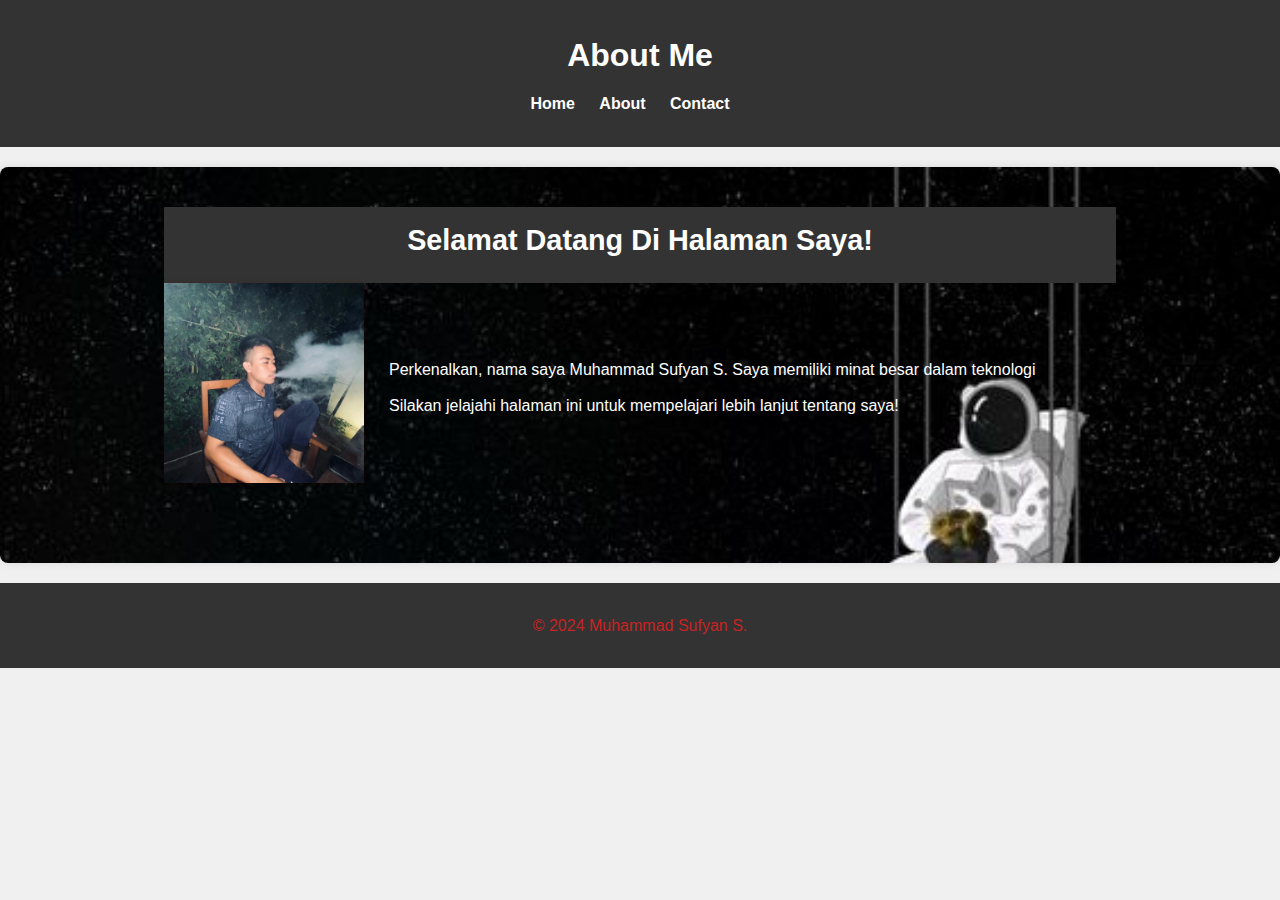
<file: index.html>
<!DOCTYPE html>
<html lang="en">
<head>
    <meta charset="UTF-8">
    <meta name="viewport" content="width=device-width, initial-scale=1.0">
    <title>About Me</title>
    <link rel="stylesheet" href="yayan.css">
    <style>
        .profile-section {
            display: flex;
            align-items: center;
            margin-bottom: 20px;
        }

        .profile-image {
            width: 200px;
            height: 200px;
            box-shadow: 0 0 5px rgba(95, 5, 5, 0.2);
            margin-right: 25px;
            object-fit: cover;
            border-radius: 0;
        }

        .profile-content {
            flex: 1; 
        }

        .profile-content p {
            margin: 0 0 10px;
        }
    </style>
</head>
<body>
    <header>
        <div class="container">
            <h1>About Me </h1>
            <nav>
                <ul>
                    <li><a href="yayan.html">Home</a></li>
                    <li><a href="about.html">About</a></li>
                    <li><a href="kontak.html">Contact</a></li>
                </ul>
            </nav>
        </div>
    </header>

    <main>
        <article class="article">
            <div class="container">
                <header>
                    <h2><center> Selamat Datang Di Halaman Saya!</center></h2>
                </header>
                <div class="profile-section">
                    <img src="yayan .jpg" alt="Foto Profil" class="profile-image">
                    <div class="profile-content">
                        <p>Perkenalkan, nama saya Muhammad Sufyan S. Saya memiliki minat besar dalam teknologi</p>
                        <p>Silakan jelajahi halaman ini untuk mempelajari lebih lanjut tentang saya!</p>
                    </div>
                </div>
            </div>
        </article>
    </main>

    <footer>
        <div class="container">
            <p>&copy; 2024 Muhammad Sufyan S.</p>
        </div>
    </footer>
</body>
</html>
</file>
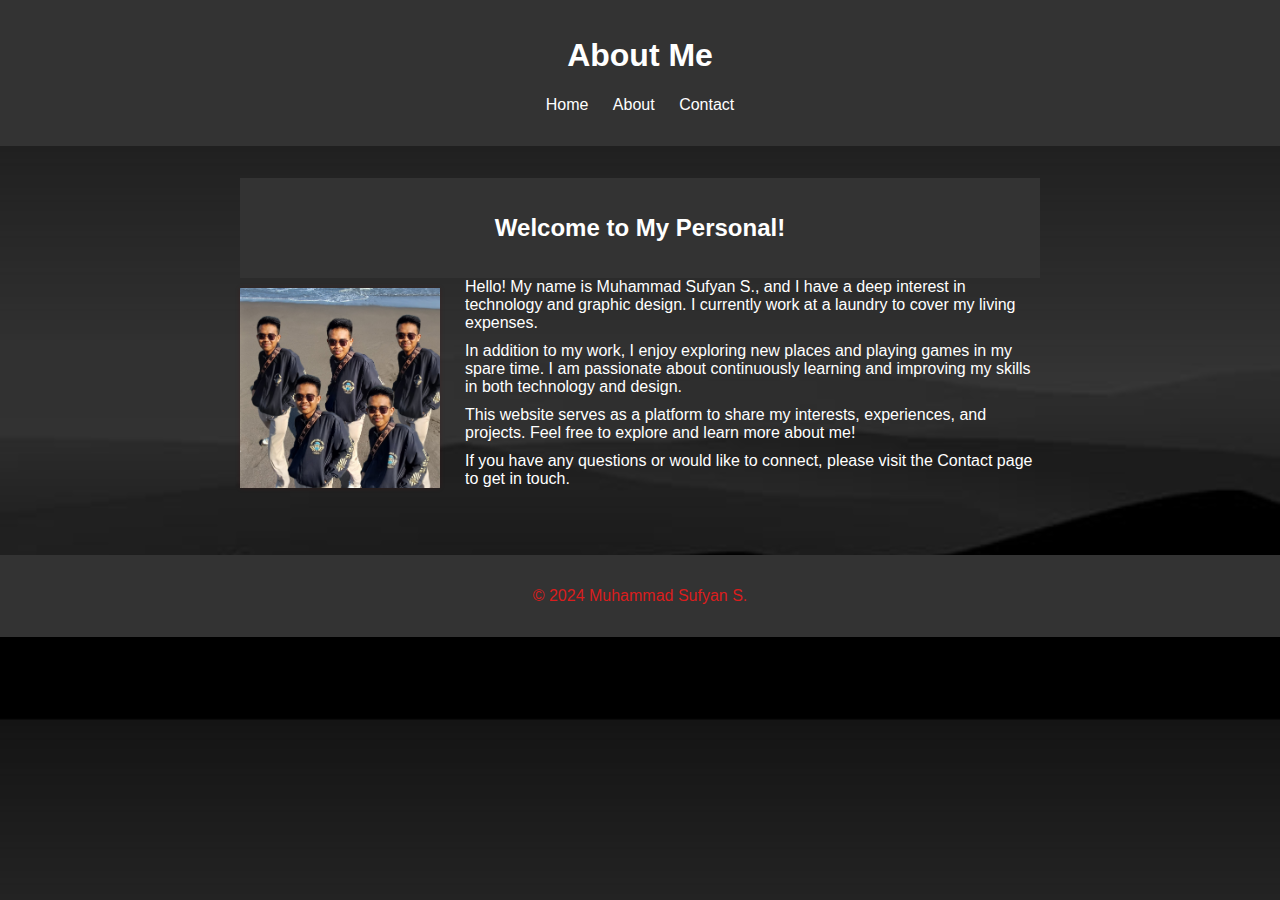
<file: about.html>
<!DOCTYPE html>
<html lang="en">
<head>
    <meta charset="UTF-8">
    <meta name="viewport" content="width=device-width, initial-scale=1.0">
    <title>About Me</title>
    <link rel="stylesheet" href="ABAOUTYESS.css">
    <style>
        .profile-section {
            display: flex;
            align-items: center;
            margin-bottom: 25px;
        }

        .profile-image {
            width: 200px;
            height: 200px;
            box-shadow: 0 0 5px rgba(95, 5, 5, 0.2);
            margin-right: 25px;
            object-fit: cover;
            border-radius: 0;
        }

        .profile-content {
            flex: 1;
        }

        .profile-content p {
            margin: 0 0 10px;
        }
    </style>
</head>
<body>
    <header>
        <div class="container">
            <h1>About Me</h1>
            <nav>
                <ul>
                    <li><a href="yayan.html">Home</a></li>
                    <li><a href="about.html">About</a></li>
                    <li><a href="kontak.html">Contact</a></li>
                </ul>
            </nav>
        </div>
    </header>

    <main>
        <article class="article">
            <div class="container">
                <header>
                    <h2>Welcome to My Personal!</h2>
                </header>
                <div class="profile-section">
                    <img src="prett.jpg" alt="Profile Photo" class="profile-image">
                    <div class="profile-content">
                        <p>Hello! My name is Muhammad Sufyan S., and I have a deep interest in technology and graphic design. I currently work at a laundry to cover my living expenses.</p>
                        <p>In addition to my work, I enjoy exploring new places and playing games in my spare time. I am passionate about continuously learning and improving my skills in both technology and design.</p>
                        <p>This website serves as a platform to share my interests, experiences, and projects. Feel free to explore and learn more about me!</p>
                        <p>If you have any questions or would like to connect, please visit the Contact page to get in touch.</p>
                    </div>
                </div>
            </div>
        </article>
    </main>

    <footer>
        <div class="container">
            <p>&copy; 2024 Muhammad Sufyan S.</p>
        </div>
    </footer>
</body>
</html>
</file>
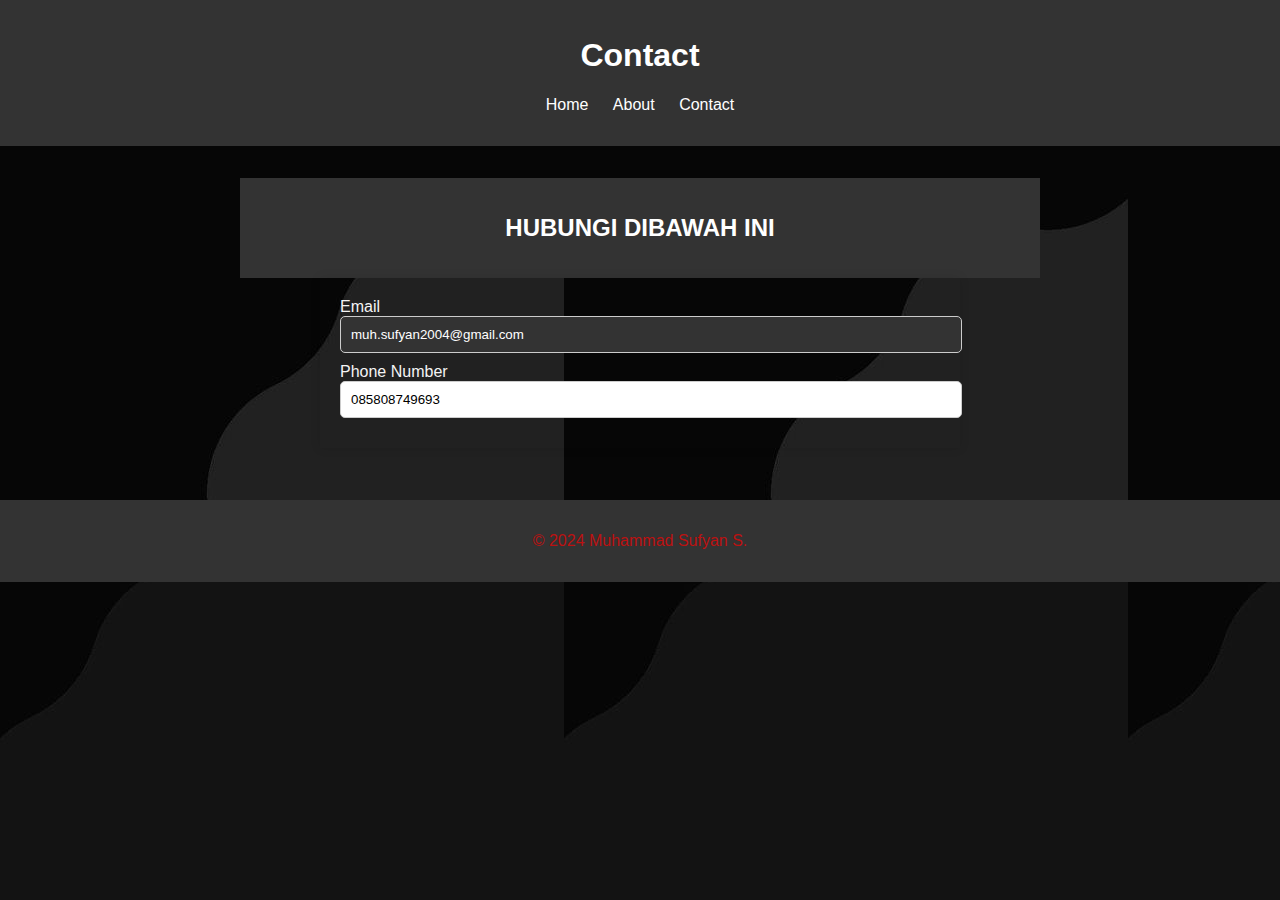
<file: kontak.html>
<!DOCTYPE html>
<html lang="en">
<head>
    <meta charset="UTF-8">
    <meta name="viewport" content="width=device-width, initial-scale=1.0">
    <title>Contact</title>
    <link rel="stylesheet" href="kuntak.css">
    <style>
        .contact-section {
            margin-bottom: 20px;
        }

        .contact-form {
            max-width: 600px;
            margin: 0 auto;
            padding: 20px;
            box-shadow: 0 0 10px rgba(0, 0, 0, 0.1);
        }

        .contact-form input,
        .contact-form textarea {
            width: 100%;
            padding: 10px;
            margin-bottom: 10px;
            border: 1px solid #ccc;
            border-radius: 5px;
        }

        .contact-form input#email {
            color: white;
            background-color: #333; /* Background warna gelap agar teks putih terlihat jelas */
        }

        .contact-form button {
            padding: 10px 20px;
            background-color: #007bff;
            color: #fff;
            border: none;
            border-radius: 5px;
            cursor: pointer;
        }

        .contact-form button:hover {
            background-color: #0056b3;
        }
    </style>
</head>
<body>
    <header>
        <div class="container">
            <h1>Contact</h1>
            <nav>
                <ul>
                    <li><a href="index.html">Home</a></li>
                    <li><a href="about.html">About</a></li>
                    <li><a href="kontak.html">Contact</a></li>
                </ul>
            </nav>
        </div>
    </header>

    <main>
        <article class="article">
            <div class="container">
                <header>
                    <h2>HUBUNGI DIBAWAH INI</h2>
                </header>
                <div class="contact-section">
                    <form action="#" method="post" class="contact-form" >
                        <label for="email">Email</label>
                        <input type="email" id="email" name="email" value="muh.sufyan2004@gmail.com" required>

                        <label for="phone">Phone Number</label>
                        <input type="tel" id="phone" name="phone" value="085808749693" required>
                    </form>
                </div>
            </div>
        </article>
    </main>

    <footer>
        <div class="container">
            <p>&copy; 2024 Muhammad Sufyan S.</p>
        </div>
    </footer>
</body>
</html>
</file>
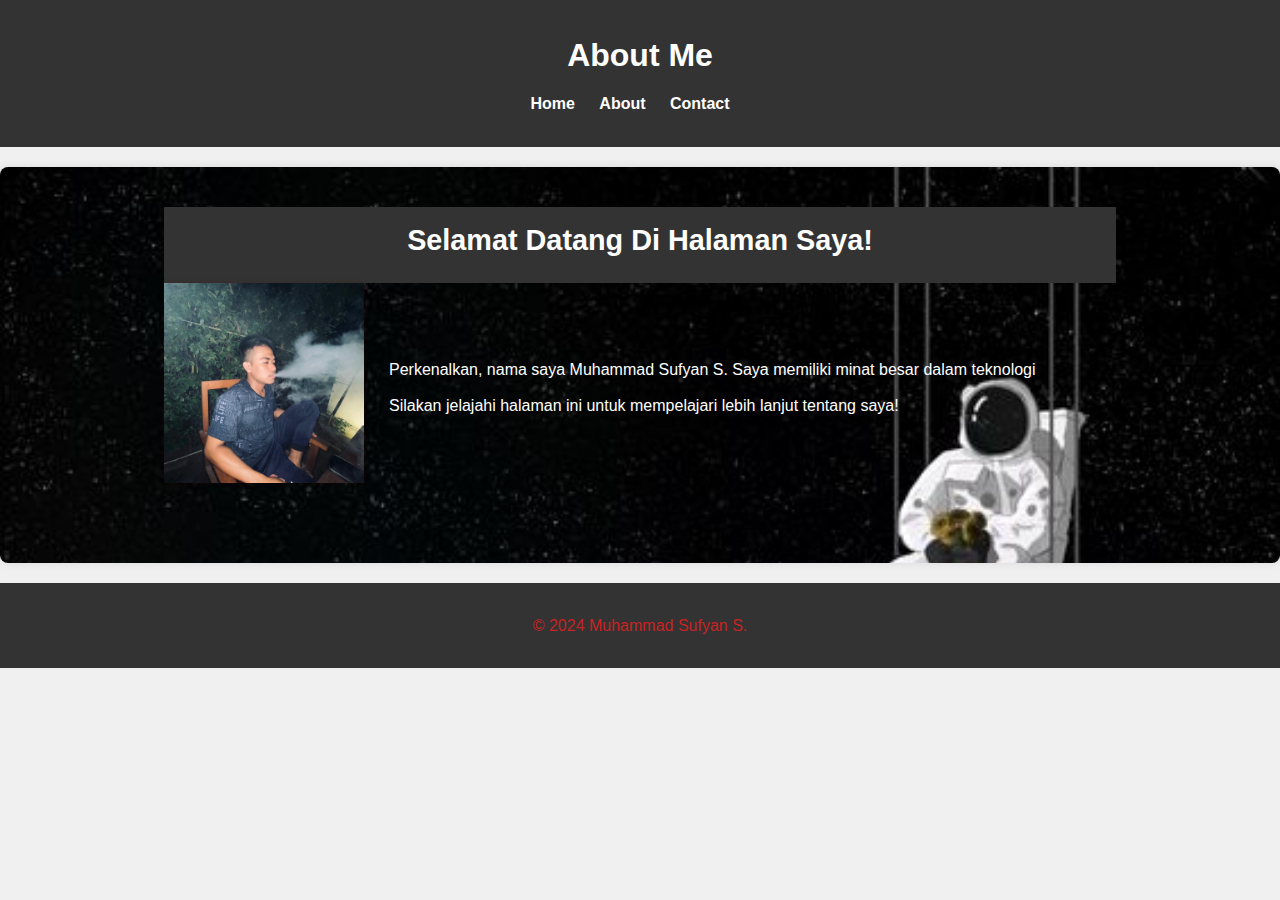
<file: yayan.html>
<!DOCTYPE html>
<html lang="en">
<head>
    <meta charset="UTF-8">
    <meta name="viewport" content="width=device-width, initial-scale=1.0">
    <title>About Me</title>
    <link rel="stylesheet" href="yayan.css">
    <style>
        .profile-section {
            display: flex;
            align-items: center;
            margin-bottom: 20px;
        }

        .profile-image {
            width: 200px;
            height: 200px;
            box-shadow: 0 0 5px rgba(95, 5, 5, 0.2);
            margin-right: 25px;
            object-fit: cover;
            border-radius: 0;
        }

        .profile-content {
            flex: 1; 
        }

        .profile-content p {
            margin: 0 0 10px;
        }
    </style>
</head>
<body>
    <header>
        <div class="container">
            <h1>About Me </h1>
            <nav>
                <ul>
                    <li><a href="index.html">Home</a></li>
                    <li><a href="about.html">About</a></li>
                    <li><a href="kontak.html">Contact</a></li>
                </ul>
            </nav>
        </div>
    </header>

    <main>
        <article class="article">
            <div class="container">
                <header>
                    <h2><center> Selamat Datang Di Halaman Saya!</center></h2>
                </header>
                <div class="profile-section">
                    <img src="yayan .jpg" alt="Foto Profil" class="profile-image">
                    <div class="profile-content">
                        <p>Perkenalkan, nama saya Muhammad Sufyan S. Saya memiliki minat besar dalam teknologi</p>
                        <p>Silakan jelajahi halaman ini untuk mempelajari lebih lanjut tentang saya!</p>
                    </div>
                </div>
            </div>
        </article>
    </main>

    <footer>
        <div class="container">
            <p>&copy; 2024 Muhammad Sufyan S.</p>
        </div>
    </footer>
</body>
</html>
</file>
<file: ABAOUTYESS.css>
body {
    font-family: Arial, sans-serif;
    margin: 0;
    padding: 0;
    background-color: #f4f4f4;
    background-image: url(yss.jpg);
    background-size: cover;
    color: white
}

header {
    background-color: #333;
    color: white;
    padding: 1rem 0;
    text-align: center;
}

nav ul {
    list-style: none;
    padding: 0;
}

nav ul li {
    display: inline;
    margin: 0 10px;
}

nav ul li a {
    color: white;
    text-decoration: none;
}

main {
    padding: 2rem;
}

.article .container {
    max-width: 800px;
    margin: 0 auto;
    
}

footer {
    background-color: #333;
    color: rgb(218, 29, 29);
    text-align: center;
    padding: 1rem 0;
    position: relative;
    width: 100%;
}

.profile-section {
    display: flex;
    align-items: center;
    margin-bottom: 20px;
}

.profile-image {
    width: 200px;
    height: auto;
    border-radius: 50%;
    box-shadow: 0 0 5px rgba(203, 13, 13, 0.2);
    margin-right: 20px;
}

.profile-content {
    flex: 1;
}

.profile-content p {
    margin: 0 0 10px;
}
</file>
<file: kuntak.css>
body {
    font-family: Arial, sans-serif;
    margin: 0;
    padding: 0;
    background-color: #f4f4f4;
    background-image: url(no.jpg);
}

header {
    background-color: #333;
    color: white;
    padding: 1rem 0;
    text-align: center;
}

nav ul {
    list-style: none;
    padding: 0;
}

nav ul li {
    display: inline;
    margin: 0 10px;
}

nav ul li a {
    color: white;
    text-decoration: none;
}

main {
    padding: 2rem;
}

.article .container {
    max-width: 800px;
    margin: 0 auto;
    color: #f4f4f4;
}

footer {
    background-color: #333;
    color: rgb(188, 17, 17);
    text-align: center;
    padding: 1rem 0;
    position: relative;
    width: 100%;
}
</file>
<file: yayan.css>
/* Reset gaya default */
* {
    box-sizing: border-box;
    margin: 0;
    padding: 0;
    
}

body {
    font-family: Arial, sans-serif;
    background-color: #f0f0f0;
    line-height: 1.6;
    
}

.container {
    width: 80%;
    margin: 0 auto;
    padding: 20px;
}

header {
    background-color: #333;
    color: white;
    padding: 10px 0;
}

header h1 {
    margin: 0;
    font-size: 2rem;
    text-align: center;
}

header nav ul {
    list-style-type: none;
    text-align: center;
    margin-top: 10px;
}

header nav ul li {
    display: inline-block;
    margin-right: 20px;
}

header nav ul li a {
    color: white;
    text-decoration: none;
    font-weight: bold;
}

main {
    display: flex;
    justify-content: space-between;
    margin-top: 20px;
}

.article {
    flex: 1;
    background-color: #fff;
    padding: 20px;
    border-radius: 8px;
    box-shadow: 0 0 10px rgba(0, 0, 0, 0.1);
    background-image: url(alien.jpg);
    background-size: cover;
}

.article h2 {
    font-size: 1.8rem;
    margin-bottom: 10px;
}

.article .meta {
    font-style: italic;
    color: #888;
    margin-bottom: 10px;
}

.profile-image {
    max-width: 100%;
    height: auto;
    margin-bottom: 20px;
    border-radius: 8px;
    box-shadow: 0 0 5px rgba(0, 0, 0, 0.2);
}
.profile-content {
    flex: 1;
    color: white; /* Menjadikan warna teks putih */
}


.article .content {
    line-height: 1.8;
}

.comments {
    flex: 0 0 30%;
    background-color: #f0f0f0;
    padding: 20px;
    border-radius: 8px;
    box-shadow: 0 0 10px rgba(0, 0, 0, 0.1);
}

.comments h3 {
    font-size: 1.5rem;
    margin-bottom: 10px;
}

.comment-list {
    list-style-type: none;
    padding: 0;
}

.comment {
    margin-bottom: 20px;
    padding: 10px;
    background-color: #fff;
    border-radius: 8px;
    box-shadow: 0 0 5px rgba(0, 0, 0, 0.1);
}

.comment p {
    margin: 0;
}

footer {
    background-color: #333;
    color: rgb(200, 35, 35);
    text-align: center;
    padding: 10px 0;
    margin-top: 20px;
}

footer p {
    margin: 0;
}
</file>
